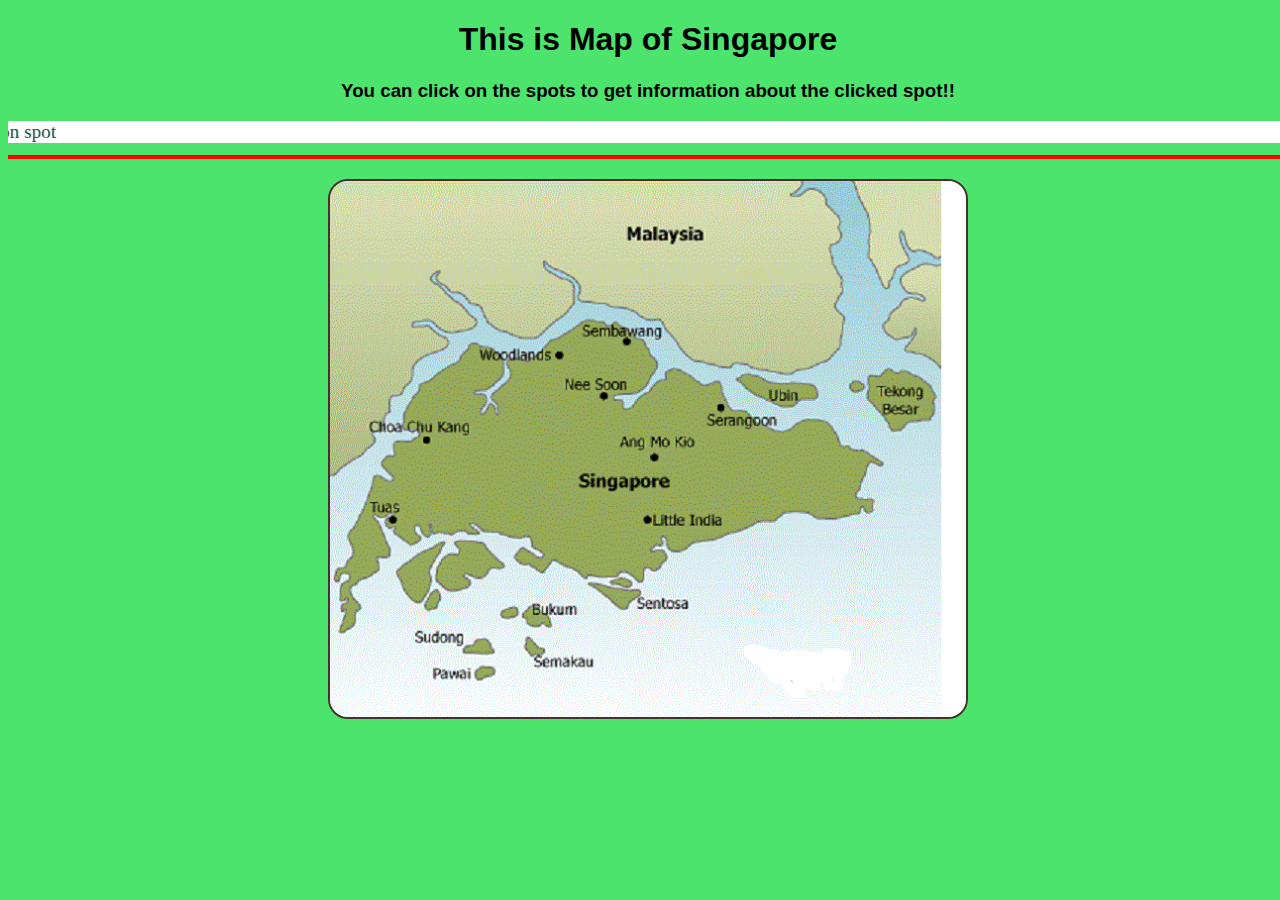
<file: index.html>
<!DOCTYPE html>
<html lang="en">
<head>
    <meta charset="UTF-8">
    <meta http-equiv="X-UA-Compatible" content="IE=edge">
    <meta name="viewport" content="width=\, initial-scale=1.0">
    <title>Hoverable-Hotspot</title>
    <link rel="stylesheet" href="style.css">
    
    
</head>
<body>
    <div class="container">
         <h1>This is Map of Singapore</h1>
         <h3>You can click on the spots to get information  about the clicked spot!! </h3>
    </div>

    <marquee direction="right" class="moving" bgcolor="white">click on spot</marquee>
    <hr size="6" color="RED">
    <img  src="singapore-map.gif"  class="center" usemap="#pagemap">
    <map name="pagemap">
    <area shape="circle" coords="299,160,25" alt="sembawang"     href="sembawag.html"      onmouseover="load_sembawag()">
    <area shape="circle" coords="277,217,25" alt="neesoon"       href="neesoon.html"       onmouseover="load_neesoon()" >
    <area shape="circle" coords="328,277,25" alt="angmokio"      href="angmokio.html"      onmouseover="load_angmokio()" >
    <area shape="circle" coords="394,223,25" alt="serangoon"     href="serangoon.html"     onmouseover="load_serangoon()" >
    <area shape="circle" coords="465,214,25" alt="ubin"          href="ubin.html"          onmouseover="load_ubin()">
    <area shape="circle" coords="228,176,25" alt="woodlands"     href="woodlands.html"     onmouseover="load_woodlands()">
    <area shape="circle" coords="98,261,25"  alt="choachukang"   href="choachukang.html"   onmouseover="load_chachukang()">
    <area shape="circle" coords="60,341,25"  alt="tuas"          href="tuas.html"          onmouseover="load_tuas()">
    <area shape="circle" coords="321,341,25" alt="littleindia"   href="littleindia.html"   onmouseover="load_littleindia()" >
    </map>

    <div id="description"></div>

    

  <script>
  
function load_littleindia() {
     document.getElementById("description").innerHTML='<object type="text/html" data="littleindia.html" ></object>';
}

function load_tuas() {
     document.getElementById("description").innerHTML='<object type="text/html" data="tuas.html" ></object>';
}

function load_chachukang() {
     document.getElementById("description").innerHTML='<object type="text/html" data="choachukang.html" ></object>';
}

function load_woodlands() {
     document.getElementById("description").innerHTML='<object type="text/html" data="woodlands.html" ></object>';
}

function load_ubin() {
     document.getElementById("description").innerHTML='<object type="text/html" data="ubin.html" ></object>';
}

function load_serangoon() {
     document.getElementById("description").innerHTML='<object type="text/html" data="serangoon.html" ></object>';
     }

function load_angmokio() {
     document.getElementById("description").innerHTML='<object type="text/html" data="angmokio.html" ></object>';
}

function load_neesoon() {
     document.getElementById("description").innerHTML='<object type="text/html" data="neesoon.html" ></object>';
}

function load_sembawag() {
     document.getElementById("description").innerHTML='<object type="text/html" data="sembawag.html" ></object>';
}
      

  </script>
</body>
</html>
</file>
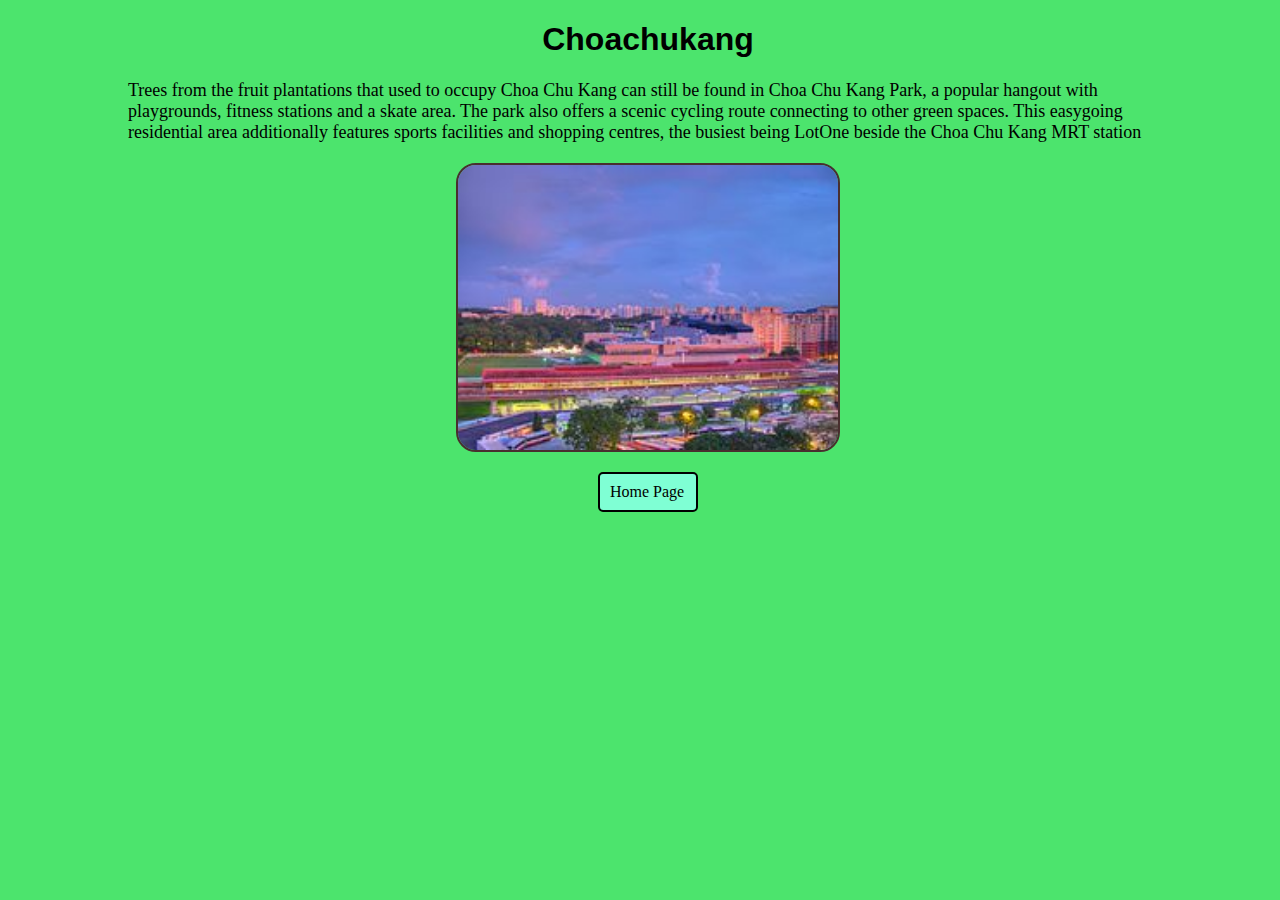
<file: choachukang.html>
<!DOCTYPE html>
<html lang="en">
<head>
    <meta charset="UTF-8">
    <meta http-equiv="X-UA-Compatible" content="IE=edge">
    <meta name="viewport" content="width=device-width, initial-scale=1.0">
    <title>choachukang</title>
    <link rel="stylesheet" href="style.css">
</head>
<body>
     <h1>Choachukang</h1>
     <div class="para">Trees from the fruit plantations that used to occupy Choa Chu Kang can still be found in Choa Chu Kang Park, 
         a popular hangout with playgrounds, fitness stations and a skate area. The park also offers a scenic cycling
          route connecting to other green spaces. This easygoing residential area additionally features sports 
          facilities and shopping centres, the busiest being LotOne beside the Choa Chu Kang MRT station</div>

          <img src="choa.jpg" alt="">
          <a  class="btn" href="index.html"> Home Page</a>
          <!-- <button class="btn ">Home Page</button>
          <script>
            document.getElementById("btn").onclick = function () {
       location.href = "index.html";
   };
        </script> -->
</body>
</html>
</file>
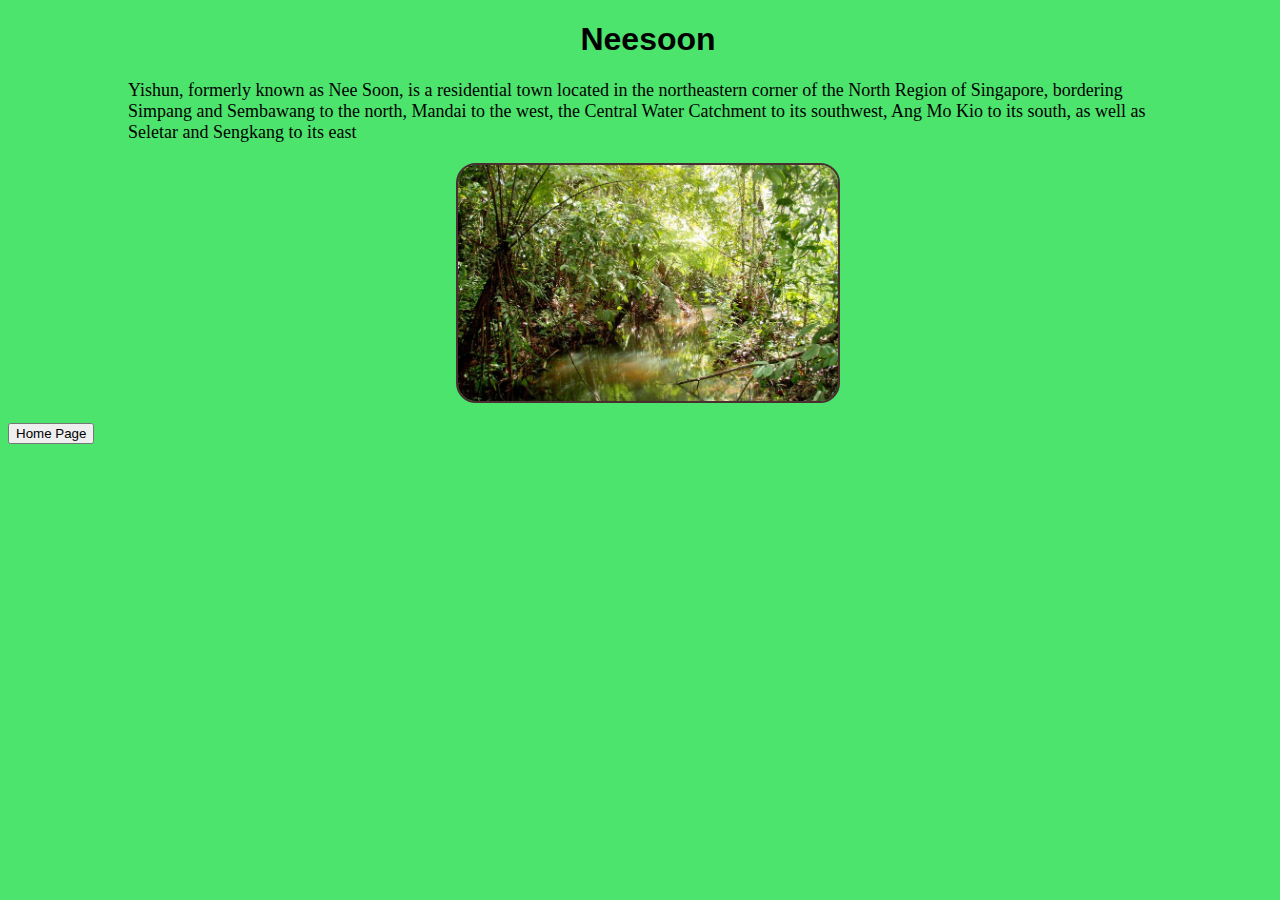
<file: neesoon.html>
<!DOCTYPE html>
<html lang="en">
<head>
    <meta charset="UTF-8">
    <meta http-equiv="X-UA-Compatible" content="IE=edge">
    <meta name="viewport" content="width=device-width, initial-scale=1.0">
    <title>neesoon</title>
    <link rel="stylesheet" href="style.css">
</head>
<body>
      <h1>Neesoon</h1>
      <div class="para">Yishun, formerly known as Nee Soon, 
          is a residential town located in the northeastern corner of the North Region of 
          Singapore, bordering Simpang and Sembawang to the north, Mandai to the west, the Central Water
           Catchment to its southwest, Ang Mo Kio to its south, as well as Seletar and Sengkang to its east</div>
            <img src="neesoon.jpg" alt="">
            <button class="btn ">Home Page</button>
            <script>
                document.getElementById("btn").onclick = function () {
           location.href = "index.html";
       };
            </script>
</body>
</html>
</file>
<file: style.css>
@import url('https://fonts.googleapis.com/css?family=Nunito:400,600,700');

*{
    box-sizing: border-box;

}

body {
      width: 100%;
      height: 100%;
      background-color: rgb(76, 228, 109);
      background-repeat: no-repeat;
}   

h3{
    text-align: center;
    font-family: 'Franklin Gothic Medium', 'Arial Narrow', Arial, sans-serif;
}

p{
   padding: 10px; 
}

.center {
    display: block;
    margin-left: auto;
    margin-right: auto;
    width: 50%;
  }

  h1{
      font-family: Arial, Helvetica, sans-serif;
      font-style: bold;
      text-align: center;
  }

  .moving{
      font-size: larger;
      color: rgb(7, 70, 51);
  }

  img {
     display: grid; 
    width: 30%;
      height: 30%;
      align-items: center;
      margin-left: auto;
    margin-right: auto;
    padding: 0px;
     border: 2px solid rgb(73, 47, 47); 
     border-radius: 20px;
     margin-bottom: 20px;
     margin-top: 20px;
     
      
  }

  /* .para{
      margin-left: auto;
      margin-right: auto;
  } */

  /* .para {
    display: grid;
    width: 300px;
    border: 15px solid green;
    padding: 50px;
    margin: 20px;
  } */
/* 
      btn {
      text-align: center;
      border: 2px solid rgb(73, 47, 47);
      margin: auto;
      display: flex;
      font-size: medium;
      padding: 3px;
      border-radius: 20px;
      

  } 

   btn:hover{
    background-color: aquamarine;
  }  */

  .para{
    margin-left: 120px;
    margin-right: 120px;
    font-size: large;

  }

  a {
    text-decoration: none;
    color: black;
    background-color: aquamarine;
    border: 2px solid black;
    padding: 10px;
    width: 100px;
    height: 40px;
    display: flex;
    align-items: center;
    border-radius: 5px;
    margin: 10px auto;
  }

  a:hover{
    background-color: brown;
  }

  #description{

    width: 80%;
     text-align: center; 
     background-color: rgb(200, 241, 86); 
    /* backdrop-filter: blur (50px); */
    align-items: center;
    margin: 40px auto;
  }

 object{
   height: 500px;
   width: 100%;
 }
</file>
